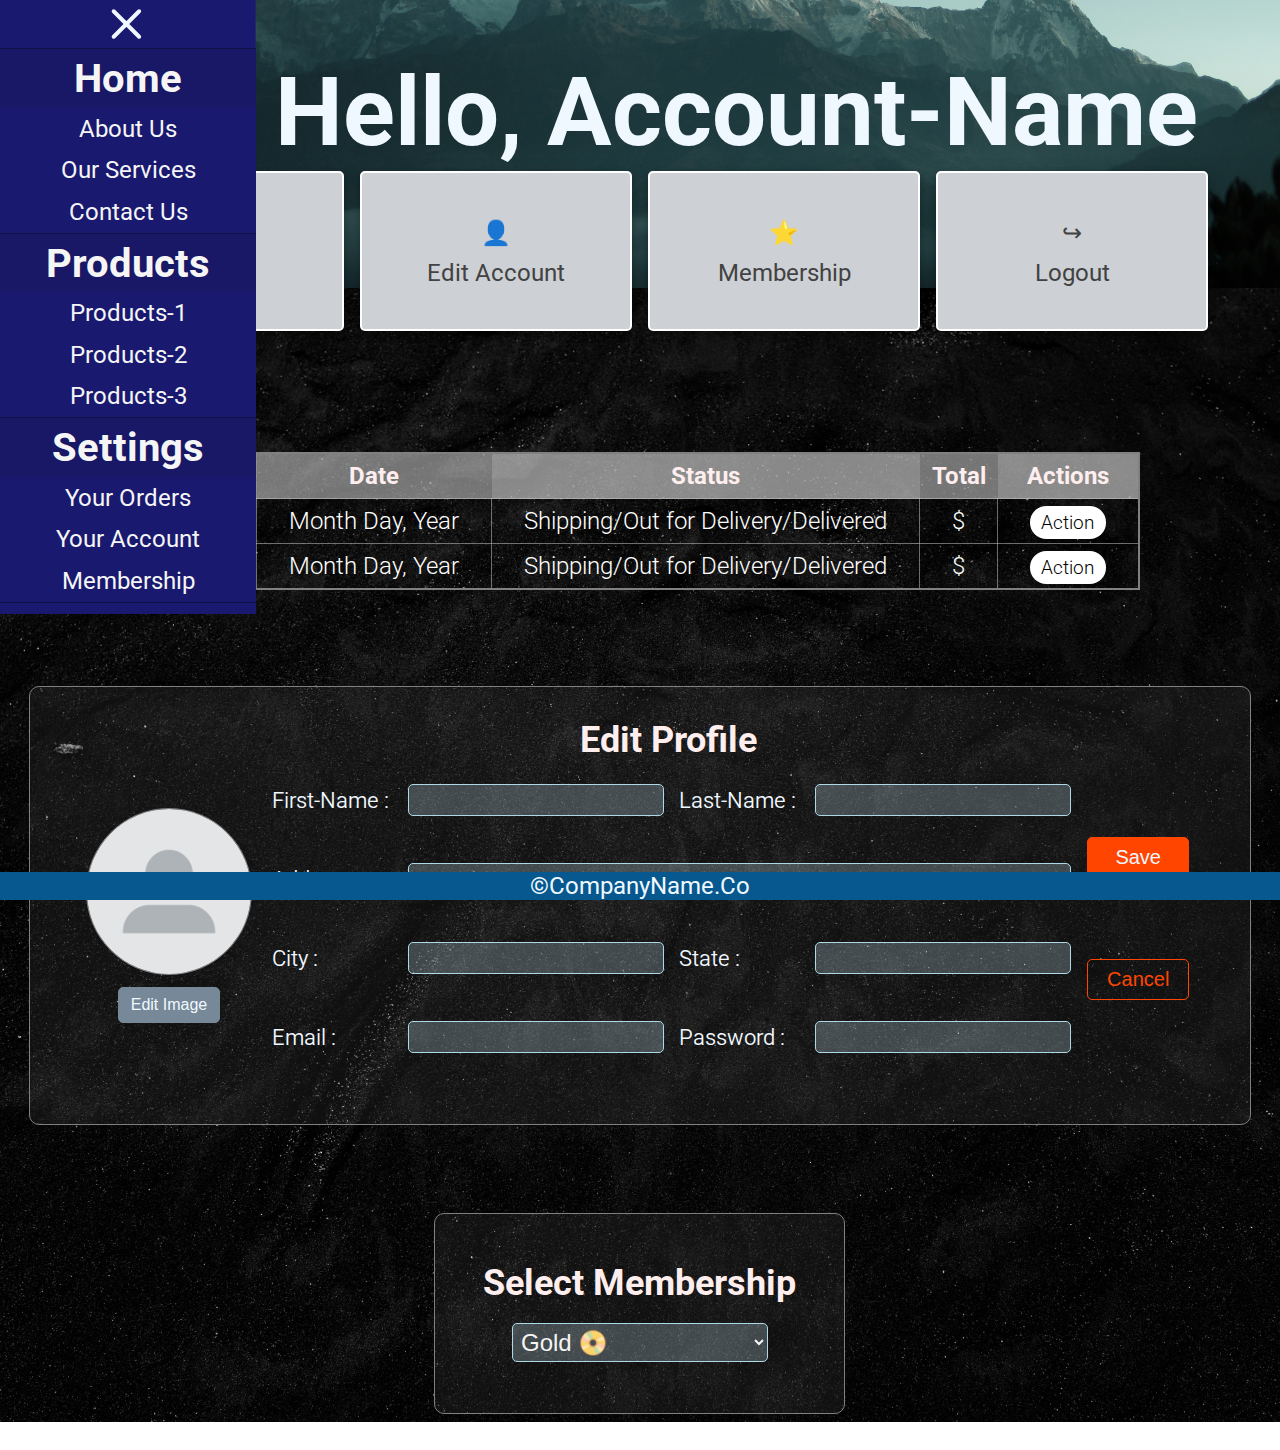
<file: settings.html>
<!DOCTYPE html>
<html lang="en">
<head>
    <meta charset="UTF-8">
    <meta name="viewport" content="width=device-width, initial-scale=1.0">
    <link rel="stylesheet" href="css/settings.css">
    <title>Settings</title>
</head>
<body>
    <section class="container">
        <header>
            <section class="account-img">
                <figure>
                    <img src="img/profile-pic.jpg" alt="Profile Picture" height="360" width="360">
                </figure>
            </section>
            <section class="header-title">
                <h1 class="header-title">Hello, <span class="nowrap">Account-Name</span></h1>
            </section>
            <section class="nav">
                <div class="back-button"></div>
                <section class="left-top-button">
                    <button class="button">
                        <div class="button_icon"></div>
                    </button>
                </section>
                <nav aria-label="Primary Navigation">
                    <section class="home">
                        <h2><a href="index.html">Home</a></h2>
                        <div class="home-list">
                            <section><a href="index.html#about">About Us</a></section>
                            <section><a href="index.html#services">Our Services</a></section>
                            <section class="last-home"><a href="index.html#contact">Contact Us</a></section>
                        </div>
                    </section>
                    <section class="products">
                        <h2><a href="products.html">Products</a></h2>
                        <div class="product-list">
                            <section><a href="products.html#Products-1">Products-1</a></section>
                            <section><a href="products.html#Products-2">Products-2</a></section>
                            <section class="last-product"><a href="products.html#Products-3">Products-3</a></section>
                        </div>
                    </section>
                    <section class="account">
                        <h2><a href="settings.html">Settings</a></h2>
                        <div class="account-list">
                            <section><a href="#orders-table">Your Orders</a></section>
                            <section><a href="#edit-account">Your Account</a></section>
                            <section class="last-account"><a href="#membership" class="ending-item">Membership</a></section>
                        </div>
                    </section>
                </nav>
            </section>
        </header>
        <main>
            <section class="toolbar">
                <div class="orders">
                    <a href="#orders-table">🛒 <br> Orders</a>
                </div>
                <div class="edit">
                    <a href="#edit-account">👤 <br> Edit Account</a>
                </div>
                <div class="member">
                    <a href="#membership">⭐ <br> Membership</a>
                </div>
                <div class="logout">
                    <a href="#">↪ <br> Logout</a>
                </div>
            </section>
            <section class="tables">
                <section class="orders-table" id="orders-table">
                    <table>
                        <tr>
                            <th>
                                Order
                            </th>
                            <th>
                                Date
                            </th>
                            <th>
                                Status
                            </th>
                            <th>
                                Total
                            </th>
                            <th>
                                Actions
                            </th>
                        </tr>
                        <tr>
                            <td>
                                #xxx
                            </td>
                            <td>
                                <time>Month Day, Year</time>
                            </td>
                            <td>
                                Shipping/Out for Delivery/Delivered
                            </td>
                            <td>
                                $
                            </td>
                            <td>
                                <a href="" class="action">Action</a>
                            </td>
                        </tr>
                        <tr>
                            <td>
                                #xxx
                            </td>
                            <td>
                                <time>Month Day, Year</time>
                            </td>
                            <td>
                                Shipping/Out for Delivery/Delivered
                            </td>
                            <td>
                                $
                            </td>
                            <td>
                                <a href="" class="action">Action</a>
                            </td>
                        </tr>
                    </table>
                </section>
                <section class="edit-account" id="edit-account">
                    <section class="edit-pfp">
                        <figure>
                            <img src="img/profile-pic.jpg" alt="edit-pfp" height="360" width="360">
                            <figcaption>
                                <button class="img-button">Edit Image</button>
                            </figcaption>
                        </figure>
                    </section>
                    <section class="edit-acc">
                        <h2 class="edit-header">Edit Profile</h2>
                        <form action="https://httpbin.org/post" method="post" class="form">
                            <fieldset>
                                <section class="grid-form">
                                    <section class="first-name">
                                        <label for="first-name">First-Name : </label>
                                        <input type="text" name="first-name" id="first-name">
                                    </section>
                                    <section class="last-name">
                                        <label for="last-name">Last-Name : </label>
                                        <input type="text" name="last-name" id="last-name">
                                    </section>
                                    <section class="address">
                                        <label for="Address">Address : </label>
                                        <input type="text" name="address" id="address">
                                    </section>
                                    <section class="city">
                                        <label for="city">City : </label>
                                        <input type="text" name="city" id="city">
                                    </section>
                                    <section class="state">
                                        <label for="state">State : </label>
                                        <input type="text" name="state" id="state">
                                    </section>
                                    <section class="mail">
                                        <label for="mail">Email : </label>
                                        <input type="email" name="email" id="email">
                                    </section>
                                    <section class="password">
                                        <label for="password">Password : </label>
                                        <input type="password" name="password" id="password">
                                    </section>
                                    <section class="save-cancel">
                                        <button type="submit" class="submit">Save</button>
                                        <button type="reset" class="reset">Cancel</button>
                                    </section>
                                </section>
                            </fieldset>
                        </form>
                    </section>
                </section>
                <section class="membership" id="membership">
                    <form action="https://httpbin.org/post" method="post" class="form">
                        <fieldset>
                            <h2>Select Membership</h2>
                            <section class="options">
                                <select name="membership" id="membership">
                                    <option value="Gold">Gold 📀</option>
                                    <option value="Silver">Silver 💿</option>
                                    <option value="Free-member">Free</option>
                                </select>
                            </section>
                        </fieldset>
                    </form>
                </section>
            </section>
        </main>
        <footer>
            <p>&copy;CompanyName.Co</p>
        </footer>
    </section>
</body>
</html>
</file>
<file: css/settings.css>
@import url('https://fonts.googleapis.com/css2?family=Roboto:ital,wght@0,100;0,300;0,400;0,500;0,700;0,900;1,100;1,300;1,400;1,500;1,700;1,900&display=swap');

*{
    margin: 0;
    padding: 0;
    box-sizing: border-box;
}

html{
    scroll-behavior: smooth;
    scroll-padding-top: 1rem;
}

img{
    display: block;
    width:100%;
    height: auto;
    border-radius: 5px;
}

body{
    font-family: 'Roboto',sans-serif;
    font-size: 1.5rem;
    min-height: 100vh;

    display: grid;
    grid-template-rows: repeat(9,auto) 30px;
    grid-template-columns: 1fr 1fr 1fr 1fr 1fr;
    
}

.container{
    display: flex;
    flex-flow: column nowrap;
    justify-content: space-between;
    grid-column: 1/6;
    grid-row: 1/11;
}

header,main,footer{
    display:flex;
}

header,footer{
    color:aliceblue;
    align-items: flex-start;
}

header{
    position: relative;
    flex-flow: row nowrap;
    justify-content: center;
    align-items: flex-start;
    grid-column: 1/6;
    grid-row: 1/4;
    background-image: url(../img/daniel-leone-g30P1zcOzXo-unsplash.jpg);
    background-color: rgb(18, 150, 226);
    background-position: bottom;
    background-size: cover;
}

header h1{
    padding: 2.5rem 1rem 1rem 1rem;
    margin:1rem;
    font-size: 6rem;
}

header figure{
    width:12rem;
}

header figure img{
    width:100%;
    height:auto;
    border-radius: 50%;
    padding:0.5rem 1rem;
    margin:1rem 1rem 6rem;
}

.nowrap{
    white-space: nowrap;
}


main{
    flex-grow: 1;
    grid-column: 1/6;
    grid-row:4/10;
    background-image: url(../img/adrien-olichon-_GH9LwhlSO4-unsplash.jpg);
    background-color: black;
    background-position: center;
    background-size: cover;
    justify-content: space-evenly;
    align-items: center;
    flex-direction: column;
}

.nav{
    width:20vw;
    position:absolute;
    top:0;
    left:0;
}

.button{
    background-color: midnightblue;
    border:none;
    width:48px;
    height:48px;
    display:flex;
    justify-content: center;
    align-items: center;
    position:relative;
    transition: all 0.3s;
}

.back-button{
    position: absolute;
    top:0;
    left:-17vw;
    display: block;
    width: 20vw;
    height:48px;
    background-color: midnightblue;
    transition: all 0.27s;
}

.button_icon,.button_icon::after,.button_icon::before{
    background-color: aliceblue;
    width:2.5rem;
    height:0.25rem;
    border-radius: 0.5rem;
    position:absolute;
    transition: all 0.3s;
}

.button_icon::after,.button_icon::before{
    content: '';
}

.button_icon::before{
    transform: translate(-20px,-12px);
}

.button_icon::after{
    transform: translate(-20px,12px);
}

:is(.nav:hover,.nav:focus-within) .button{
    transform:translateX(8vw);
}
:is(.nav:hover, .nav:focus-within) .button_icon{
    background-color: transparent;
}
:is(.nav:hover, .nav:focus-within) .button_icon::before{
    transform: translateX(-20px) rotate(45deg);
}
:is(.nav:hover, .nav:focus-within) .button_icon::after{
    transform: translateX(-20px) rotate(-45deg);
}
:is(.nav:hover, .nav:focus-within) .back-button{
    transform: translateX(17vw);
}
:is(.nav:hover, .nav:focus-within) nav{
    display: flex;
    flex-flow: column nowrap;
    animation: showmenu 0.2s linear forwards;
    transform-origin: left ;
}

@keyframes showmenu {
    0%{
        transform: scaleX(0);
    }
    50%{
        transform: scaleX(0.5);
    }
    100%{
        transform: scaleX(1); 
    }
}

.orders{
    position: relative;
    z-index: 0;
}

nav{
    display:none;
    flex-flow: column nowrap;
    position: relative;
    z-index: 2;
    height:35.4rem;
    background-color: midnightblue;
}

.account-list,.product-list,.home-list{
    border-bottom:1px solid rgb(17, 17, 70);
}

:is(.account-list,.product-list,.home-list) a{
    padding:0.425rem;
    text-align: center;
}

nav a{
    width: 100%;
    height:100%;
    display: block;
    background-color:transparent;
    text-decoration: none;
    color:whitesmoke;
}

nav a:hover, nav a:active, nav a:focus{
    background-color: rgba(20, 20, 88, 0.884);
}

:is(.home,.products,.account) h2 a:hover, :is(.home,.products,.account) h2 a:active, :is(.home,.products,.account) h2 a:focus{
    background-color: rgba(20, 20, 88, 0.884);
}

.home{
    border-top:1px solid rgb(17, 17, 70);
}

.home h2,.products h2,.account h2{
    text-align: center;
    display: block;
    background-color: transparent;
    font-size:2.5rem;
    width: 100%;
}

.home h2 a,.products h2 a,.account h2 a{
    padding:0.37rem 0;
    background-color: rgba(25, 25, 99, 0.651);
}

.toolbar{
    position:relative;
    top:-13vh;
    display: flex;
    flex-flow: row wrap;
    text-align: center;
    gap:1rem;
}

.toolbar div{
    box-shadow: 0 4px 8px 0 rgba(0, 0, 0, 0.2), 0 6px 20px 0 rgba(0, 0, 0, 0.19);
    display: flex;
    flex-flow: column nowrap;
    justify-content: center;
    align-items: center;
    width:17rem;
    height:10rem;
    background-color: rgb(205, 208, 212);
    border-radius: 5px;
    border:2px solid white;
}

.toolbar div a{
    line-height: 2.5rem;
    text-align: center;
    padding-top: 2.5rem;
    display: block;
    width: 100%;
    height: 100%;
    text-decoration: none;
    color:rgb(66, 66, 66);
}

.toolbar div a:hover, .toolbar div a:active, .toolbar div a:focus{
    background-color: rgba(190, 193, 197, 0.74);
}

.tables{
    display: flex;
    flex-flow: column nowrap;
    justify-content: space-around;
    align-items: center;
    gap:5rem;
}

table{
    border: 2px solid gray;
    padding: 0.5rem;
    margin: 0.25rem 0.25rem 1rem;;
    border-collapse: collapse;
    color:white;
}

th{
    background-color:rgba(212, 212, 212, 0.644);
    font-weight: bold;
    padding:0.5rem;
    margin: 0.25rem;
    color: rgb(255, 238, 238);
}

th:nth-child(even){
    background-color: rgba(202, 202, 202, 0.575);
}

td{
    font-weight: 300;
    border:1.5px solid rgba(196, 196, 196, 0.541);
    padding: 0.5rem 2rem;
    margin:0.25rem;
}

.action{
    font-size: 1.2rem;
    text-decoration: none;
    background-color: white;
    color: black;
    padding:0.3rem 0.7rem;
    border-radius: 16.3px;
}

.edit-account form{
    height:35vh;
}

fieldset{
    border:none;
}

.grid-form{
    display: grid;
    grid-template-columns: 31.8vw 31.8vw 10vw;
    grid-template-rows: 1fr 1fr 1fr 1fr;
}

.first-name{
    grid-area:1/1/1/2
}

.last-name{
    grid-area: 1/2/1/3;
}

.address{
    grid-area: 2/1/2/3;
}

.city{
    grid-area: 3/1/3/2;
}

.state{
    grid-area: 3/2/3/3;
}

.mail{
    grid-area: 4/1/4/2;
}

.password{
    grid-area: 4/2/4/3;
}

.save-cancel{
    display: flex;
    flex-flow:column nowrap;
    justify-content: space-evenly;
    align-items: center;
    grid-area: 1/3/5/4;
}

.first-name,.last-name,.address,.mail,.password,.state,.city{
    display: flex;
    flex-flow: row nowrap;
    justify-content: space-between;
    align-items: center;
    height: 8.75vh;
}

.address input{
    width:51.8vw;
}

label{
    color: aliceblue;
    font-size: 1.4rem;
    padding:0.25rem;
    margin:0.5rem;
    font-weight: 350;
}

input{
    font-size:1.2rem;
    width:20vw;;
    height:auto;
    margin: 0.2rem;
    border: 1px solid lightblue;
    border-radius: 5px;
    padding: 0.25rem;
    background-color: rgba(189, 218, 228, 0.274);
    color:whitesmoke
}

.edit-header{
    padding-left: 20rem;
    color:rgb(255, 238, 238);
}

.form h2{
    color:rgb(255, 238, 238);
    margin-bottom:1rem;
}

.save-cancel button[type=submit]{
    background-color:orangered;
    color:aliceblue;
    border:1px solid orangered;
    font-size: 1.25rem;
    width:8vw;
    padding:0.5rem;
    margin:0.25rem;
    border-radius: 5px;
}

.save-cancel button[type=reset]{
    background-color:transparent;
    color:orangered;
    border:1px solid orangered;
    font-size: 1.25rem;
    width:8vw;
    padding:0.5rem;
    margin:0.25rem;
    border-radius: 5px;
}

:is(.save-cancel button[type=submit]):hover,:is(.save-cancel button[type=submit]):active,:is(.save-cancel button[type=submit]):focus{
    background-color: rgba(219, 60, 3, 0.747);
}

:is(.save-cancel button[type=reset]):hover,:is(.save-cancel button[type=reset]):active,:is(.save-cancel button[type=reset]):focus{
    background-color: rgba(209, 207, 207, 0.747);
}

.edit-pfp img{
    width:13vw;
    height:auto;
    border-radius: 50%;
    margin:0.5rem;
    border:1px solid gray;
}

.edit-pfp figure{
padding-top: 2rem;
}

.edit-pfp figcaption{
    text-align: center;
}

.edit-pfp figcaption button{
    background-color:lightslategray;
    color:aliceblue;
    border:1px solid lightslategray;
    font-size: 1rem;
    width:8vw;
    padding:0.5rem;
    margin:0.25rem;
    border-radius: 5px;
}

.edit-pfp figcaption button:hover,.edit-pfp figcaption button:active,.edit-pfp figcaption button:focus{
    background-color: rgba(87, 103, 119, 0.842);
}

.options{
    text-align: center;
}

.membership select{
    font-size:1.5rem;
    width:20vw;;
    height:auto;
    margin: 0.2rem;
    border: 1px solid lightblue;
    border-radius: 5px;
    padding: 0.25rem;
    background-color: rgba(189, 218, 228, 0.274);
    color:whitesmoke;
}

.membership option{
    color:black;
}

.edit-account,.membership{
    border:1.5px solid gray;
    border-radius: 10px;
    background-color: rgba(128, 128, 128, 0.116);
}

.edit-account{
    display: flex; /* flex */
    flex-flow: row nowrap;
    justify-content: space-around;
    align-items: center;
    padding:2rem 3rem 3rem 3rem;
}

.membership{
    display: grid; /* grid */
    padding:3rem;
    margin:0.5rem;
}

footer{
    justify-content: center;
    grid-column: 1/6;
    grid-row: 10/11;
    background-color: rgb(6, 88, 143);
    position: sticky;
    bottom: 0;
}
</file>
